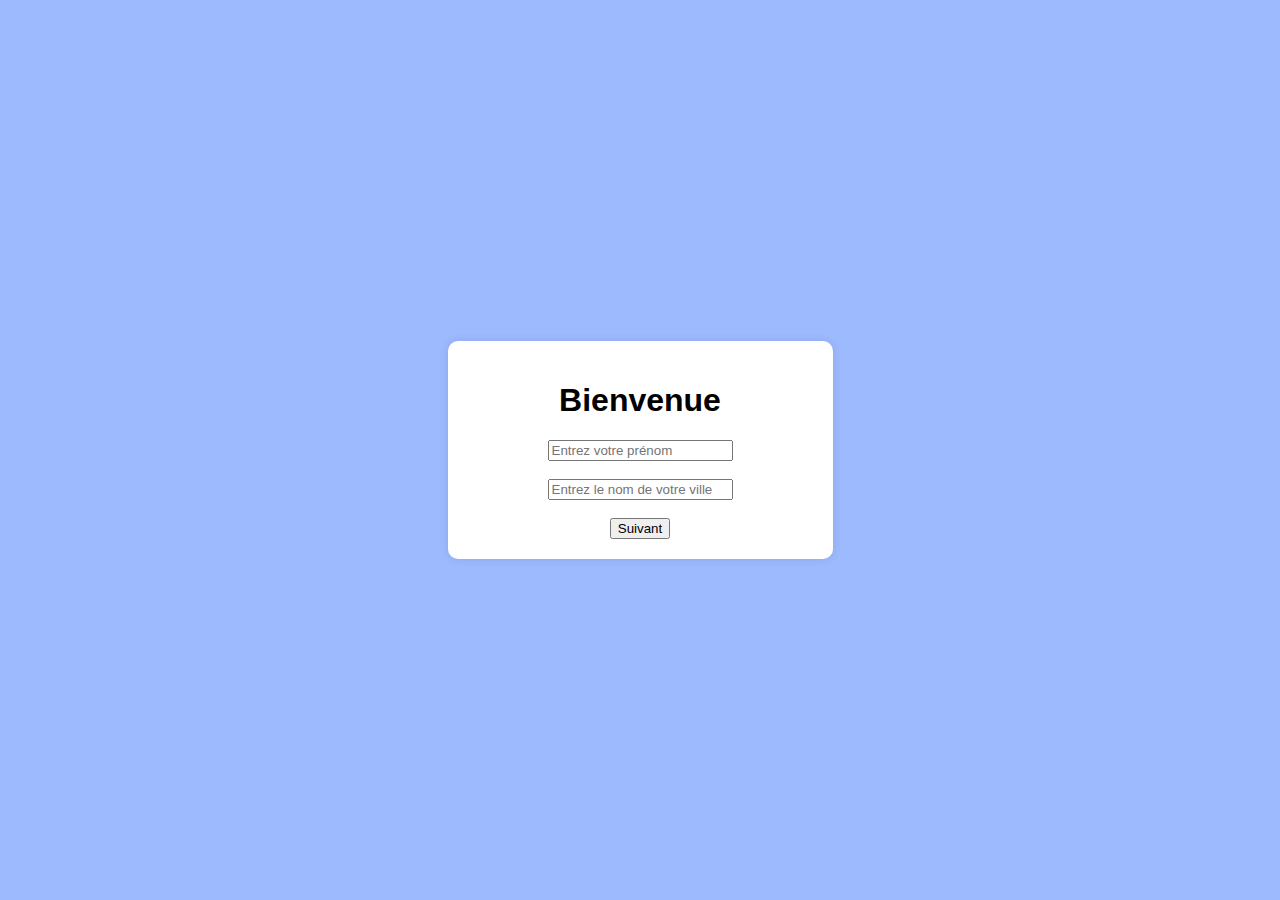
<file: application web/templates/index.html>
<!DOCTYPE html>
        <html lang="fr">
        <head>
            <meta charset="UTF-8">
            <meta name="viewport" content="width=device-width, initial-scale=1.0">
            <title>Connexion</title>
            <style>
                body {
                    font-family: Arial, sans-serif;
                    display: flex;
                    justify-content: center;
                    align-items: center;
                    height: 100vh;
                    background-color: #9dbaff;
                    margin: 0;
                }
                .container {
                    text-align: center;
                    background: white;
                    padding: 20px;
                    border-radius: 10px;
                    box-shadow: 0 0 10px rgba(0,0,0,0.1);
                    padding-right:100px;
                    padding-left:100px;
                }
            </style>
        </head>
        <body>
            <div class="container">
                <h1>Bienvenue</h1>
                <form id="inputForm" action="/home" method="POST">
                    <input type="text" id="nameInput" name="name" placeholder="Entrez votre prénom"><br><br>
                    <input type="text" id="cityInput" name="city" placeholder="Entrez le nom de votre ville">
                    <br><br>
                    <button type="submit">Suivant</button>
                </form>
            </div>
        </body>
        </html>
</file>
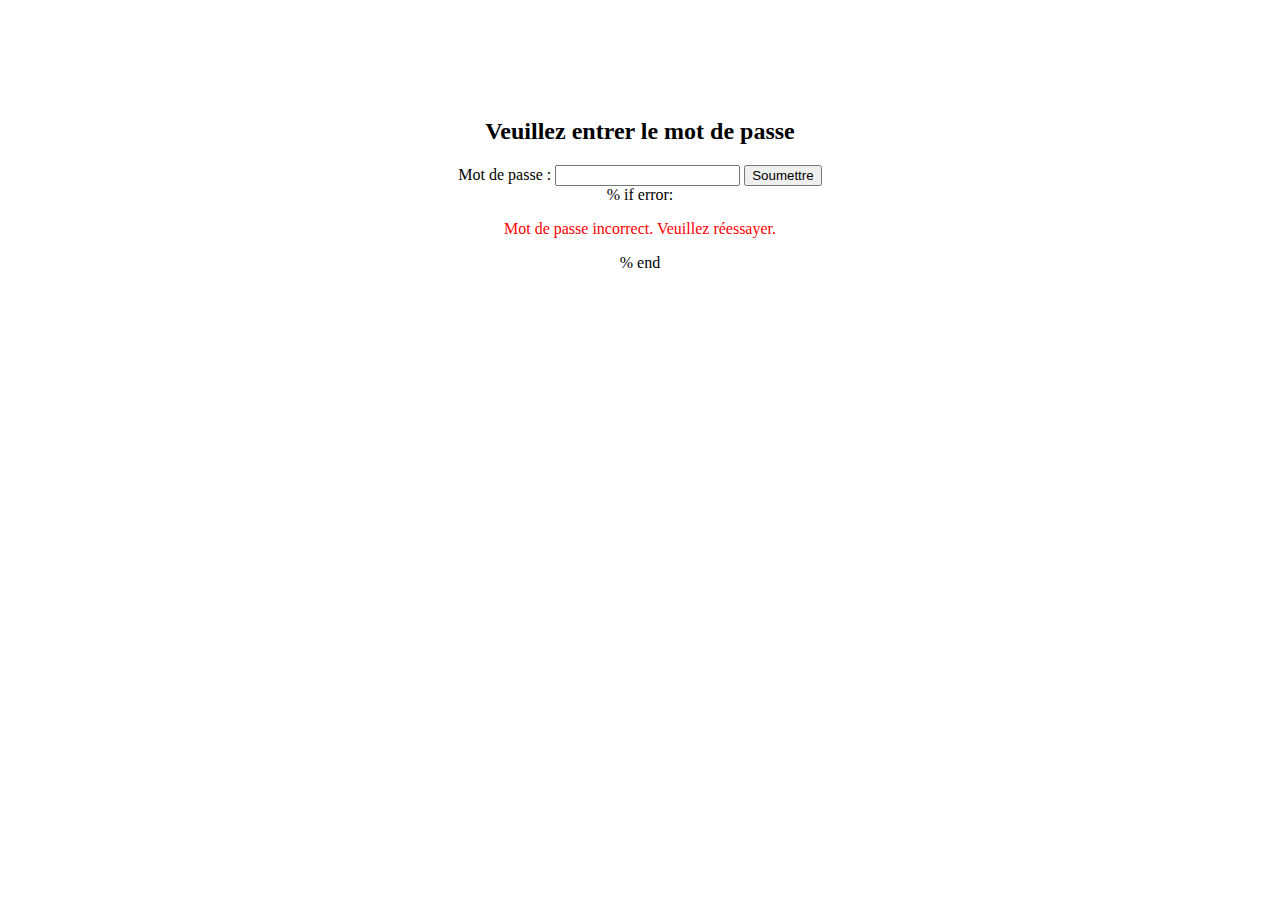
<file: application web/templates/password.html>
<!DOCTYPE html>
<html lang="en">
<head>
    <meta charset="UTF-8">
    <title>Login</title>
</head>
<body>
    <center>
        <br><br><br><br><br>
    <h2>Veuillez entrer le mot de passe</h2>
    <form method="POST" action="/login">
        <label for="password">Mot de passe :</label>
        <input type="password" id="password" name="password" required>
        <button type="submit">Soumettre</button>
    </form>
    % if error:
        <p style="color: red;">Mot de passe incorrect. Veuillez réessayer.</p>
    % end
</center>
</body>
</html>
</file>
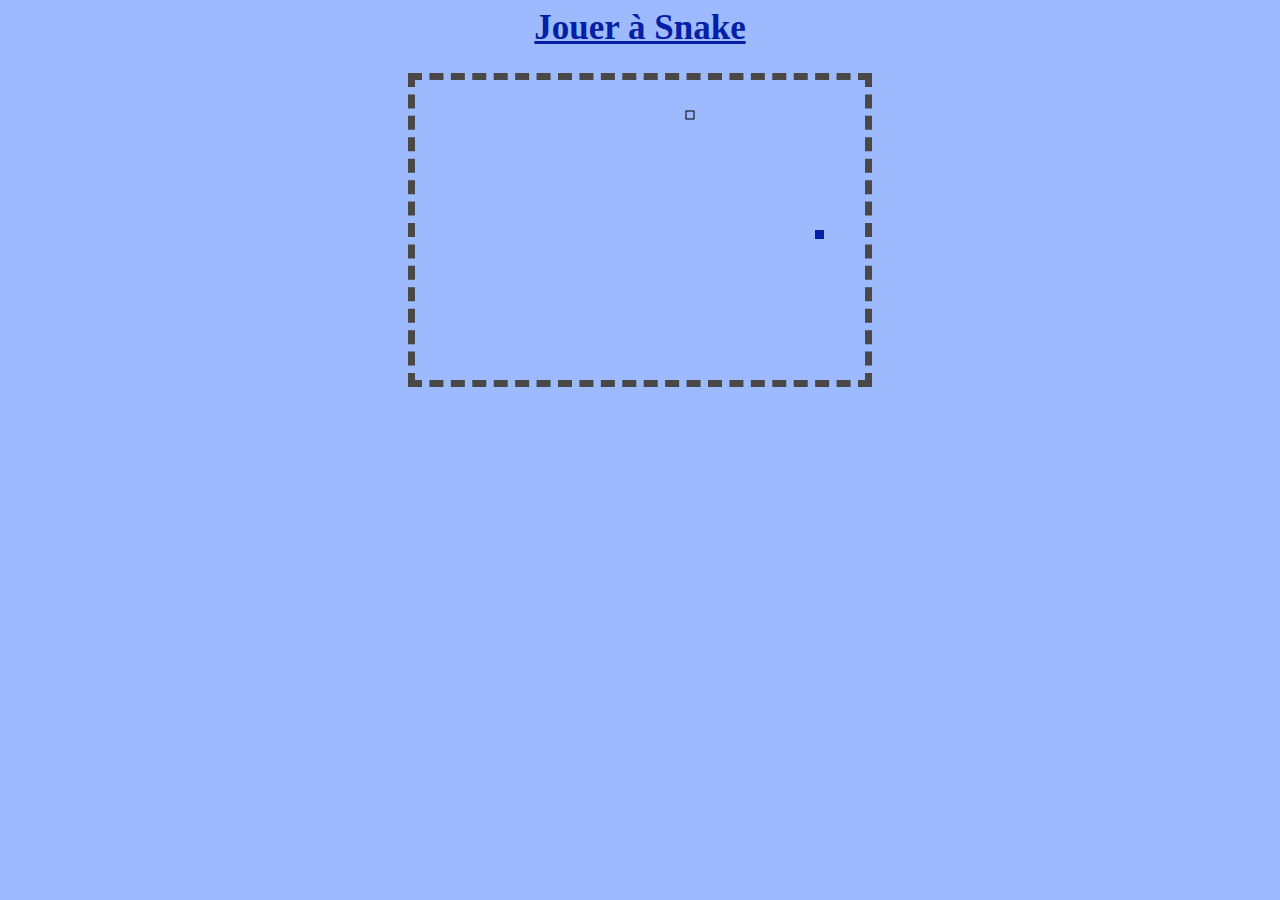
<file: application web/templates/snake.html>
<!DOCTYPE html>
<html lang="en">
<head>
<meta charset="utf-8" />
<title>Snake Game</title>
<style type="text/css">
body {text-align:center;
Background-color: #9dbaff;}
canvas { border:7px dashed #4A4747 }
h1 { font-size:35px; text-align: center; margin: 0; padding-bottom: 25px; text-decoration: underline; font-family: Geneva; color: #0520A5;}
</style>
<script type="text/javascript">
function play_game()
{
var level = 160; 
var rect_w = 45; 
var rect_h = 30; 
var inc_score = 50; 
var snake_color = "#0520A5"; 
var ctx; // 
var tn = []; 
var x_dir = [-1, 0, 1, 0]; 
var y_dir = [0, -1, 0, 1]; 
var queue = [];
var frog = 1; 
var map = [];
var MR = Math.random;
var X = 5 + (MR() * (rect_w - 10))|0; 
var Y = 5 + (MR() * (rect_h - 10))|0; 
var direction = MR() * 3 | 0;
var interval = 0;
var score = 0;
var sum = 0, easy = 0;
var i, dir;

var c = document.getElementById('playArea');
ctx = c.getContext('2d');

for (i = 0; i < rect_w; i++)
{
map[i] = [];
}

function random_snake()
{
var x, y;
do
{
x = MR() * rect_w|0;
y = MR() * rect_h|0;
}
while (map[x][y]);
map[x][y] = 1;
ctx.fillStyle = snake_color;
ctx.strokeRect(x * 10+1, y * 10+1, 8, 8);
}

random_snake();
function set_game_speed()
{
if (easy)
{
X = (X+rect_w)%rect_w;
Y = (Y+rect_h)%rect_h;
}
--inc_score;
if (tn.length)
{
dir = tn.pop();
if ((dir % 2) !== (direction % 2))
{
direction = dir;
}
}
if ((easy || (0 <= X && 0 <= Y && X < rect_w && Y < rect_h)) && 2 !== map[X][Y])
{
if (1 === map[X][Y])
{
score+= Math.max(5, inc_score);
inc_score = 50;
random_snake();
frog++;
}

ctx.fillRect(X * 10, Y * 10, 9, 9);
map[X][Y] = 2;
queue.unshift([X, Y]);
X+= x_dir[direction];
Y+= y_dir[direction];
if (frog < queue.length)
{
dir = queue.pop()
map[dir[0]][dir[1]] = 0;
ctx.clearRect(dir[0] * 10, dir[1] * 10, 10, 10);
}
}
else if (!tn.length)
{
var show_score = document.getElementById("show");
show_score.innerHTML = "Perdu !<br /> <br><u>Ton score:</u> <b>"+score+"</b><br><br> Tu veux réessayer ?<br><br><input type='button' value='Rejouer' onclick='window.location.reload();' />";
document.getElementById("playArea").style.display = 'none';
window.clearInterval(interval);
}
}
interval = window.setInterval(set_game_speed, level);
document.onkeydown = function(e) {
var code = e.keyCode - 37;
if (0 <= code && code < 4 && code !== tn[0])
{
tn.unshift(code);
}
else if (-5 == code)
{
if (interval)
{
window.clearInterval(interval);
interval = 0;
}
else
{
interval = window.setInterval(set_game_speed, 60);
}
}
else
{
dir = sum + code;
if (dir == 44||dir==94||dir==126||dir==171) {
sum+= code
} else if (dir === 218) easy = 1;
}
}
}
</script>
</head>
<body onload="play_game()">
<h1>Jouer à Snake</h1>
<div id="show"></div>
<canvas id="playArea" width="450" height="300">Désolé, votre navigateur ne support pas ce jeux.</canvas>

</body>
</html>
</file>
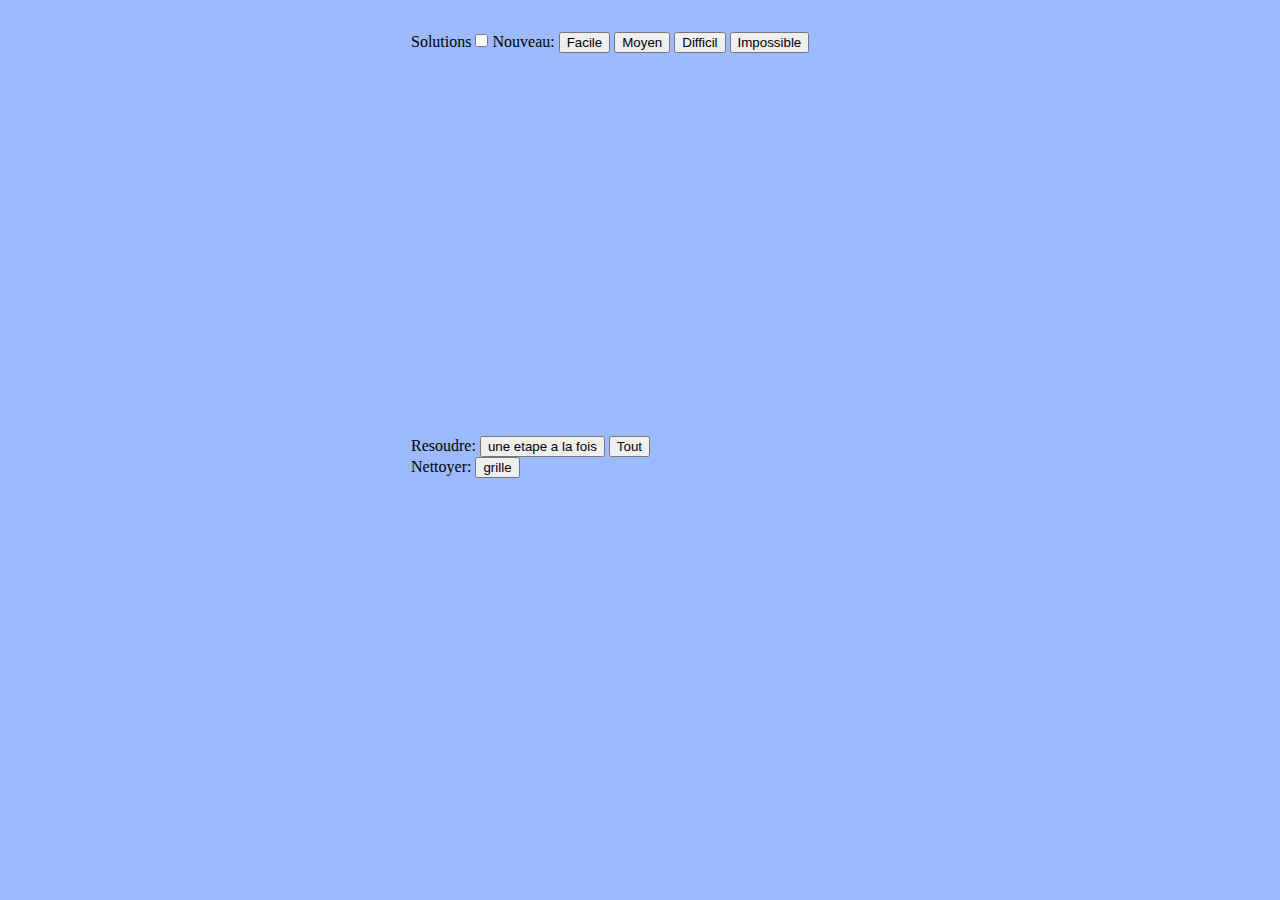
<file: application web/templates/sudoku.html>
<style>
  .sudoku-board {
   min-height: 22.75rem;
   margin-top: 3px;
   margin-bottom: 1em;
  }
  
  .sudoku-board-cell {
   display: inline-block;
   position: relative;
   border: 1px solid #ddd;
   background: white;
   max-width: 11.11111%;
  }
  
  [data-board-size="9"].sudoku-board .sudoku-board-cell:nth-of-type(9n+1) {
   border-left-width: 2px;
   border-left-color: #808080;
  }
  
  [data-board-size="9"].sudoku-board .sudoku-board-cell:nth-of-type(n):nth-of-type(-n+9) {
   border-top-width: 2px;
   border-top-color: #808080;
  }
  
  [data-board-size="9"].sudoku-board .sudoku-board-cell:nth-of-type(3n) {
   border-right-width: 2px;
   border-right-color: #808080;
  }
  
  [data-board-size="9"].sudoku-board .sudoku-board-cell:nth-of-type(n+19):nth-of-type(-n+27),
  [data-board-size="9"].sudoku-board .sudoku-board-cell:nth-of-type(n+46):nth-of-type(-n+54),
  [data-board-size="9"].sudoku-board .sudoku-board-cell:nth-of-type(n+73):nth-of-type(-n+81) {
   border-bottom-width: 2px;
   border-bottom-color: #808080;
  }
  
  .sudoku-board-cell input {
   background: none;
   font-size: 19.2px;
   font-size: 1.2rem;
   text-align: center;
   width: 2em;
   max-width: 100%;
   height: 2em;
   border: 0;
   position: relative;
   z-index: 1; /*on top of candidates*/
  }
  
  .sudoku-board-cell .highlight-val {
   color: #00d;
  }
  
  .sudoku-board-cell .board-cell--error {
   background: #d00;
   color: #eee;
  }
  
  .sudoku-board-cell .candidates {
   display: none; /*hidden by default*/
   position: absolute;
   top: 0; bottom: 0; left: 0; right: 0;
   text-align: center;
   font-size: .75em;
   letter-spacing: -.5px;
   font-family: monospace, sans-serif;
   line-height: 0;
   text-align: justify;
  }
  
  .sudoku-board .candidates:after {
   content: "";
   display: inline-block;
   width: 100%;
  }
  
  @media(max-width: 23em){
   .sudoku-board .candidates {
    letter-spacing: -2px;
   }
  }
   .showCandidates .candidates {
    display: block;
   }
  
  .sudoku-board .candidates div {
   display: inline-block;
   width: 20%;
   line-height: 1.13;
   vertical-align: top;
   display: inline;
   zoom: 1;
  }
  
  .candidate--highlight {
   background-color: yellow;
  }
  .candidate--to-remove {
   background-color: red;
   color: white;
  }
  
  .sudokubutton1,.sudokubutton2,.sudokubutton3,.sudokubutton4,
  .sudokubutton5,.sudokubutton6,.sudokubutton7 {
  color: black;
  -webkit-transition-duration: 0.3s;
  transition-duration: 0.3s;
  padding: 1px 6px;
  }
  
  
  .sudokubutton1:hover,.sudokubutton2:hover,.sudokubutton3:hover,.sudokubutton4:hover,
  .sudokubutton5:hover,.sudokubutton6:hover,.sudokubutton7:hover {
  cursor: pointer;
  }
  
  * {
   margin:0; padding:0;
   -moz-box-sizing: border-box;
   -webkit-box-sizing: border-box;
   box-sizing: border-box;
  }
  
  .wrap {
   padding: 2em 1em;
   width: 400px;
   max-width: 100%;
   margin-left: auto;
   margin-right: auto;
  }
  
  @media(min-width: 30em) {
   .wrap {
    width: 490px;
   }
   .sudoku-board input {
    font-size: 24px;
    font-size: 1.5rem;
   }
   .sudoku-board .candidates {
    font-size: .8em;
   }
  }
  body{
  background-color: #9dbaff;
  }
  </style>
  
  <script src="https://code.jquery.com/jquery-2.1.0.min.js"></script>
  <script src="https://mczak.com/code/sudoku/js/sudoku2.js"></script>
  <!-- </head> -->
  
  <!-- <body> -->
  <div class="wrap">
          
  <!--show candidates toggle-->
  <label for="toggleCandidates">Solutions</label>
  <input id="toggleCandidates" class="js-candidate-toggle" type="checkbox"/>
  <!--generate board buttons-->
  Nouveau:
  <button type="button" class="sudokubutton1 js-generate-board-btn--easy">Facile</button>
  <button type="button" class="sudokubutton2 js-generate-board-btn--medium">Moyen</button>
  <button type="button" class="sudokubutton3 js-generate-board-btn--hard">Difficil</button>
  <button type="button" class="sudokubutton4 js-generate-board-btn--very-hard">Impossible</button>
  
  <!--the only required html-->
  <div id="sudoku" class="sudoku-board">
  </div>
  
  <!--solve buttons-->
  Resoudre: <button type="button" class="sudokubutton5 js-solve-step-btn">une etape a la fois</button>
  <button type="button" class="sudokubutton6 js-solve-all-btn">Tout</button>
  <br>
  <!--clear board btn-->
  Nettoyer: <button type="button" class="sudokubutton7 js-clear-board-btn">grille</button>
  <br>
  </div>
  
  <script>
   var $candidateToggle = $(".js-candidate-toggle"),
   $generateBoardBtnEasy = $(".js-generate-board-btn--easy"),
   $generateBoardBtnMedium = $(".js-generate-board-btn--medium"),
   $generateBoardBtnHard = $(".js-generate-board-btn--hard"),
   $generateBoardBtnVeryHard = $(".js-generate-board-btn--very-hard"),
   
   $solveStepBtn = $(".js-solve-step-btn"),
   $solveAllBtn = $(".js-solve-all-btn"),
   $clearBoardBtn = $(".js-clear-board-btn"),
   
   mySudokuJS = $("#sudoku").sudokuJS({
    difficulty: "very hard"
    //change state of our candidate showing checkbox on change in sudokuJS
    ,candidateShowToggleFn : function(showing){
     $candidateToggle.prop("checked", showing);
    }
   });
  
   $solveStepBtn.on("click", mySudokuJS.solveStep);
   $solveAllBtn.on("click", mySudokuJS.solveAll);
   $clearBoardBtn.on("click", mySudokuJS.clearBoard);
  
   $generateBoardBtnEasy.on("click", function(){
    mySudokuJS.generateBoard("easy");
   });
   $generateBoardBtnMedium.on("click", function(){
    mySudokuJS.generateBoard("medium");
   });
   $generateBoardBtnHard.on("click", function(){
    mySudokuJS.generateBoard("hard");
   });
   $generateBoardBtnVeryHard.on("click", function(){
    mySudokuJS.generateBoard("very hard");
   });
  
   $candidateToggle.on("change", function(){
    if($candidateToggle.is(":checked"))
     mySudokuJS.showCandidates();
    else
     mySudokuJS.hideCandidates();
   });
   $candidateToggle.trigger("change");
  </script>
</file>
